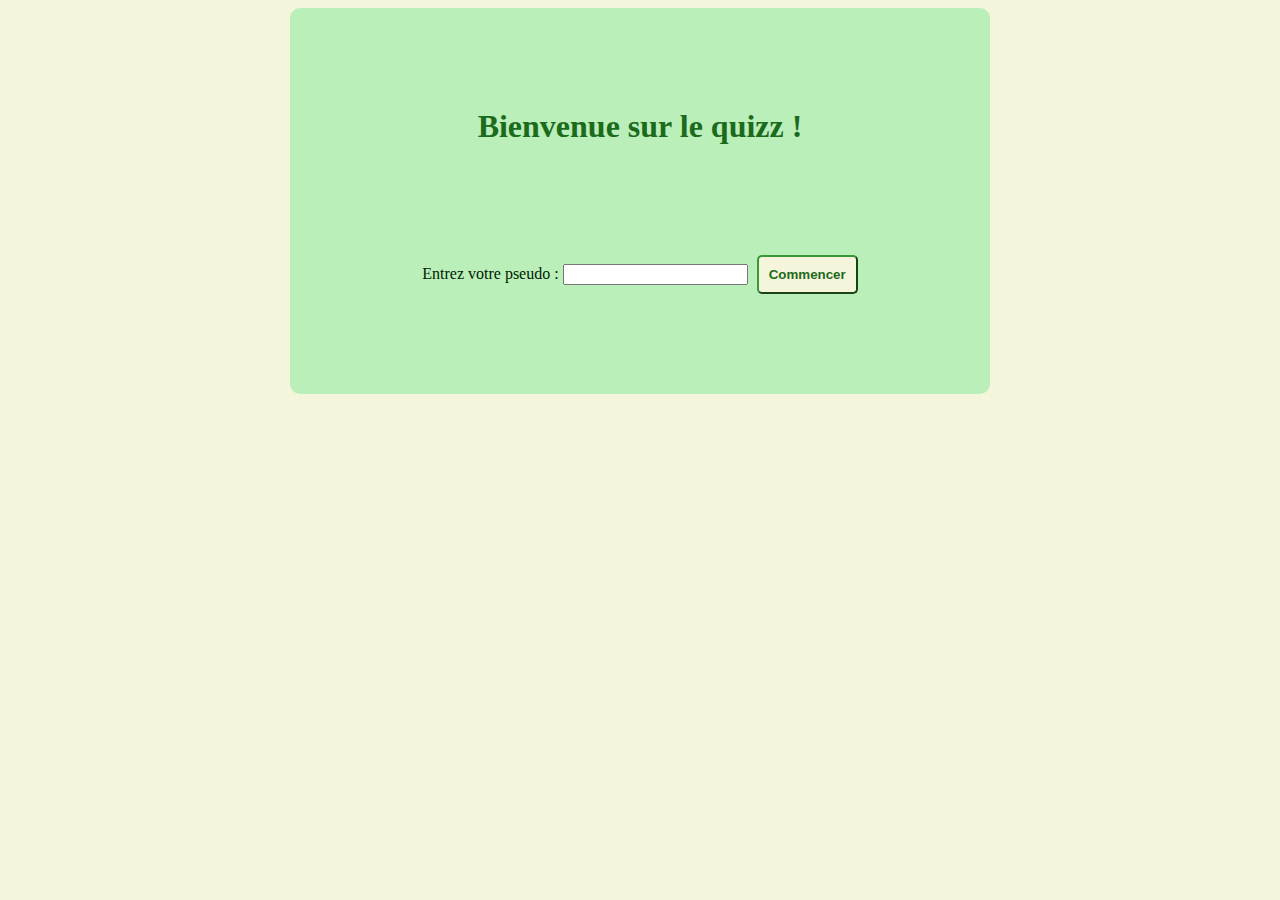
<file: src/main/resources/templates/index.html>
<!DOCTYPE html>
<html xmlns="http://www.w3.org/1999/xhtml"
      xmlns:th="http://www.thymeleaf.org" lang="en">
<head>
    <meta charset="UTF-8">
    <meta name="viewport" content="width=device-width, initial-scale=1.0">
    <title>Accueil</title>
    <link rel="stylesheet" href="styles.css">
</head>
<style>
    body{
        font-family: Calibri, serif;
        background-color: beige;
    }

    .container {
        max-width: 600px;
        margin: 0 auto;
        padding: 50px 50px 100px 50px;
        text-align: center;
        background-color: #baefba;
        color: #001c00;
        border-radius: 10px;
    }

    h1{
        font-family: "Calibri Light", serif;
        color: #1c6b1c;
        margin: 50px 50px 100px 50px;
        font-size: xx-large;
    }

    button {
        margin-top: 10px;
        padding: 10px;
        border-radius: 5px;
        border-color: #399639;
        background-color: beige;
        color: #1c6b1c;
        font-weight: bold;
    }

    button:hover{
        background-color: ivory;
        color: #001c00;
        border-color: #baefba;
    }

    input[type="text"],
    input[type="radio"] {
        margin-right: 5px;
    }
</style>
<body>
<div class="container">
    <h1>Bienvenue sur le quizz !</h1>
    <form action="/login" method="post">
        <label for="pseudo">Entrez votre pseudo :</label>
        <input type="text" id="pseudo" name="pseudo" required>
        <button type="submit">Commencer</button>
    </form>
</div>
</body>
</html>
</file>
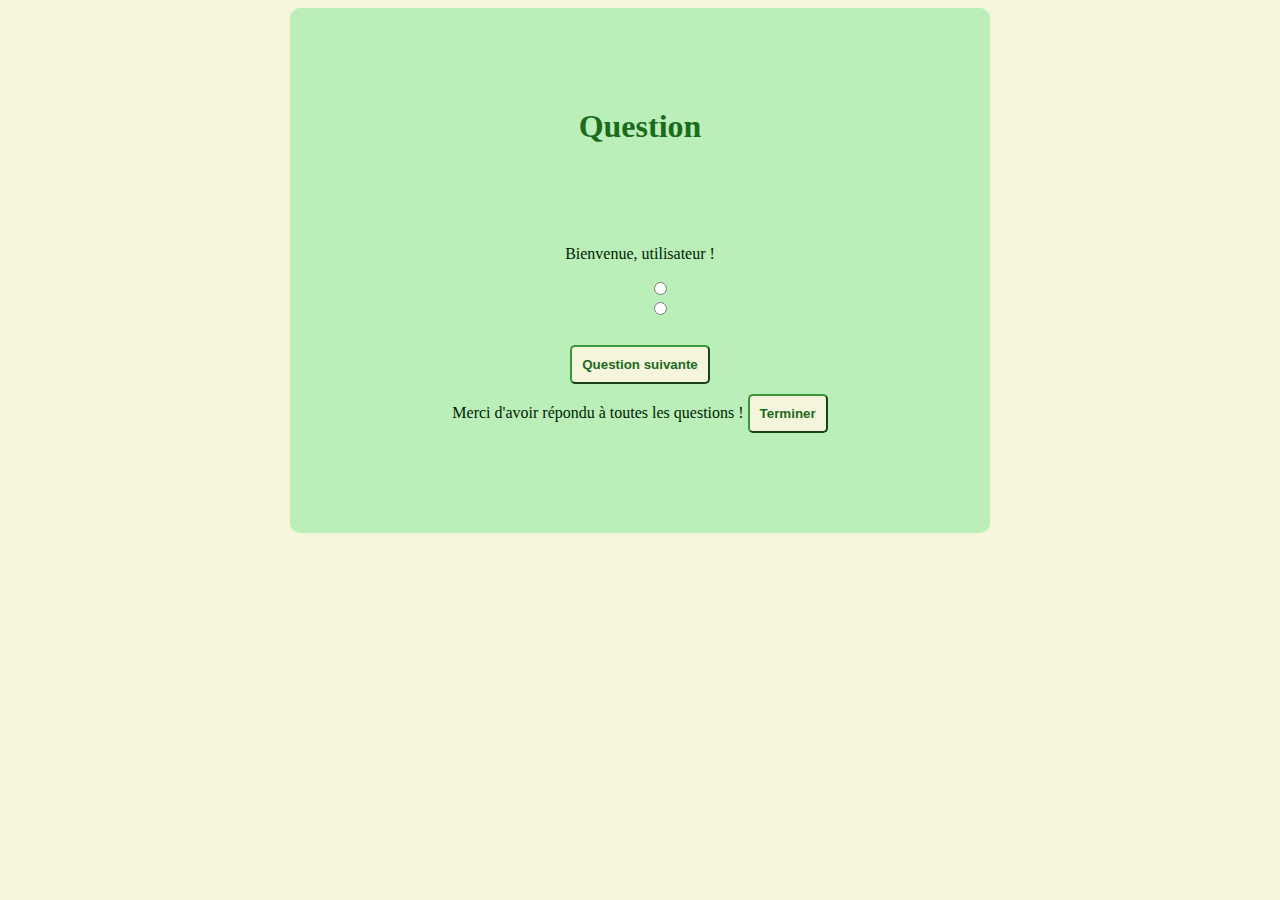
<file: src/main/resources/templates/question.html>
<!DOCTYPE html>
<html xmlns:th="http://www.thymeleaf.org">
<head>
    <meta charset="UTF-8">
    <title>Quizz</title>
    <style>
        body{
            font-family: Calibri, serif;
            background-color: beige;
        }

        .container {
            max-width: 600px;
            margin: 0 auto;
            padding: 50px 50px 100px 50px;
            text-align: center;
            background-color: #baefba;
            color: #001c00;
            border-radius: 10px;
        }

        h1{
            font-family: "Calibri Light", serif;
            color: #1c6b1c;
            margin: 50px 50px 100px 50px;
            font-size: xx-large;
        }

        button {
            margin-top: 10px;
            padding: 10px;
            border-radius: 5px;
            border-color: #399639;
            background-color: beige;
            color: #1c6b1c;
            font-weight: bold;
        }

        button:hover{
            background-color: ivory;
            color: #001c00;
            border-color: #baefba;
        }

        input[type="text"],
        input[type="radio"] {
            margin-right: 5px;
            text-align: center;
        }

        ul {
            list-style: none;
        }
    </style>
</head>
<body>
<div class="container">
<h1>Question</h1>
<p>Bienvenue, <span th:text="${user.getPseudo()}">utilisateur</span> !</p>
<form action="/submit" method="post">
    <!-- Affichage de la question -->
    <div th:if="${user.getIndex()<10}">
        <p th:text="${user.getListeQuestion().get(user.getIndex()).getQuestion()}"></p>
        <ul>
            <!-- Affichage des réponses -->
            <li th:each="answer : ${user.getListeQuestion().get(user.getIndex()).getCorrectAnswer()}">
                <input type="radio" th:id="${'answer_' + __${answer}__}" name="selectedAnswer" th:value="${answer}">
                <label th:for="${'answer_' + __${answer}__}" th:text="${answer}"></label>
            </li>
            <li th:each="answer : ${user.getListeQuestion().get(user.getIndex()).getIncorrectAnswers()}">
                <input type="radio" th:id="${'answer_' + __${answer}__}" name="selectedAnswer" th:value="${answer}">
                <label th:for="${'answer_' + __${answer}__}" th:text="${answer}"></label>
            </li>
        </ul>
        <!-- Passage à la prochaine question ou fin du quiz -->
<!--        <input type="hidden" name="id" th:value="${user.setIndex(user.getIndex()+1)}">-->
        <button type="submit">Question suivante</button>
    </div>
    <!-- Fin du quiz -->
    <div th:unless="${user.getIndex()<10}" >
        <form action="/submit" method="post">
            <label>Merci d'avoir répondu à toutes les questions !</label>
            <input hidden="hidden" name="selectedAnswer">
            <button type="submit">Terminer</button>
        </form>
    </div>
</form>
</div>
</body>
</html>
</file>
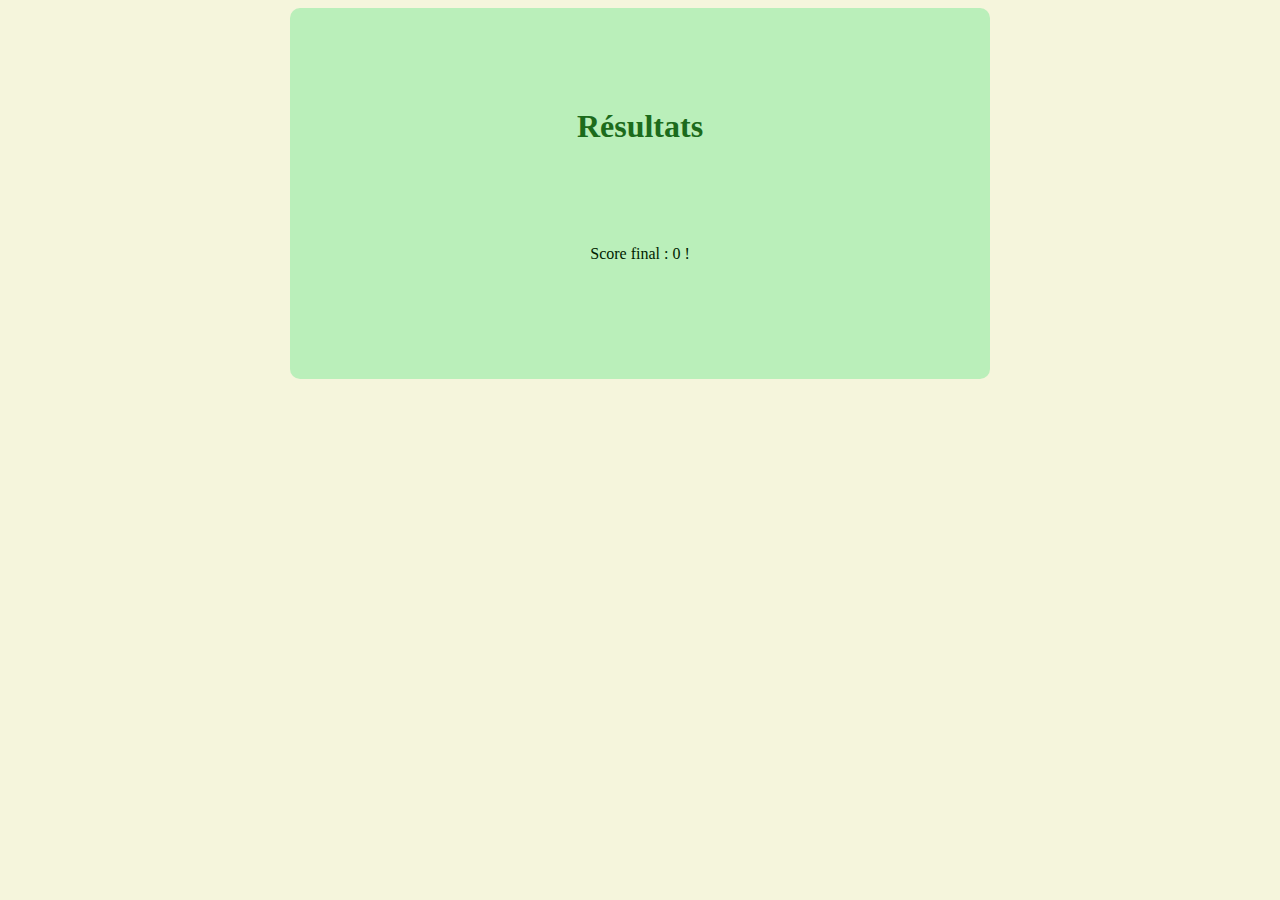
<file: src/main/resources/templates/result.html>
<!DOCTYPE html>
<html xmlns="http://www.w3.org/1999/xhtml"
      xmlns:th="http://www.thymeleaf.org" lang="en">
<head>
    <meta charset="UTF-8">
    <meta name="viewport" content="width=device-width, initial-scale=1.0">
    <title>Résultats</title>
    <link rel="stylesheet" href=styles.css>
    <style>
        body{
            font-family: Calibri, serif;
            background-color: beige;
        }

        .container {
            max-width: 600px;
            margin: 0 auto;
            padding: 50px 50px 100px 50px;
            text-align: center;
            background-color: #baefba;
            color: #001c00;
            border-radius: 10px;
        }

        h1{
            font-family: "Calibri Light", serif;
            color: #1c6b1c;
            margin: 50px 50px 100px 50px;
            font-size: xx-large;
        }

        button {
            margin-top: 10px;
            padding: 10px;
            border-radius: 5px;
            border-color: #399639;
            background-color: beige;
            color: #1c6b1c;
            font-weight: bold;
        }

        button:hover{
            background-color: ivory;
            color: #001c00;
            border-color: #baefba;
        }

        input[type="text"],
        input[type="radio"] {
            margin-right: 5px;
        }
    </style>
</head>

<body>
    <div class="container">
        <h1>Résultats</h1>
        <p>Score final : <span th:text="${user.getScore()}">0</span> !</p>
    </div>
</body>
</html>
</file>
<file: src/main/resources/templates/styles.css>
body{
    font-family: Calibri, serif;
    background-color: beige;
}

.container {
    max-width: 600px;
    margin: 0 auto;
    padding: 50px 50px 100px 50px;
    text-align: center;
    background-color: #baefba;
    color: #001c00;
    border-radius: 10px;
}

h1{
    font-family: "Calibri Light", serif;
    color: #1c6b1c;
    margin: 50px 50px 100px 50px;
    font-size: xx-large;
}

button {
    margin-top: 10px;
    padding: 10px;
    border-radius: 5px;
    border-color: #399639;
    background-color: beige;
    color: #1c6b1c;
    font-weight: bold;
}

button:hover{
    background-color: ivory;
    color: #001c00;
    border-color: #baefba;
}

input[type="text"],
input[type="radio"] {
    margin-right: 5px;
}
</file>
